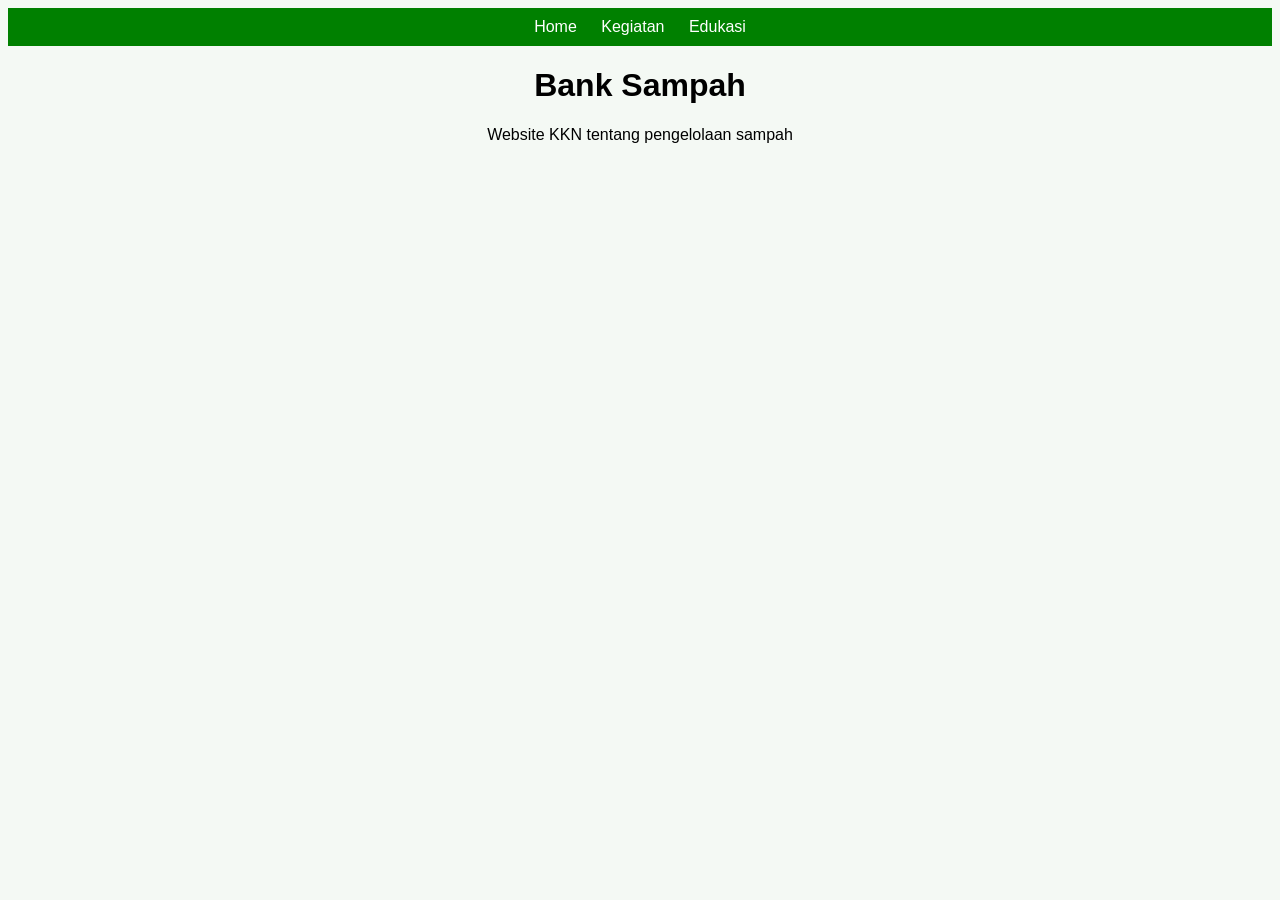
<file: index.html>
<!DOCTYPE html>
<html>
<head>
    <title>Bank Sampah KKN</title>
    <style>
        body {
            font-family: Arial;
            background-color: #f4f9f4;
            text-align: center;
        }
        nav {
            background-color: green;
            padding: 10px;
        }
        nav a {
            color: white;
            margin: 10px;
            text-decoration: none;
        }
    </style>
</head>
<body>

<nav>
    <a href="index.html">Home</a>
    <a href="kegiatan.html">Kegiatan</a>
    <a href="edukasi.html">Edukasi</a>
</nav>

<h1>Bank Sampah</h1>
<p>Website KKN tentang pengelolaan sampah</p>

</body>
</html>
</file>
